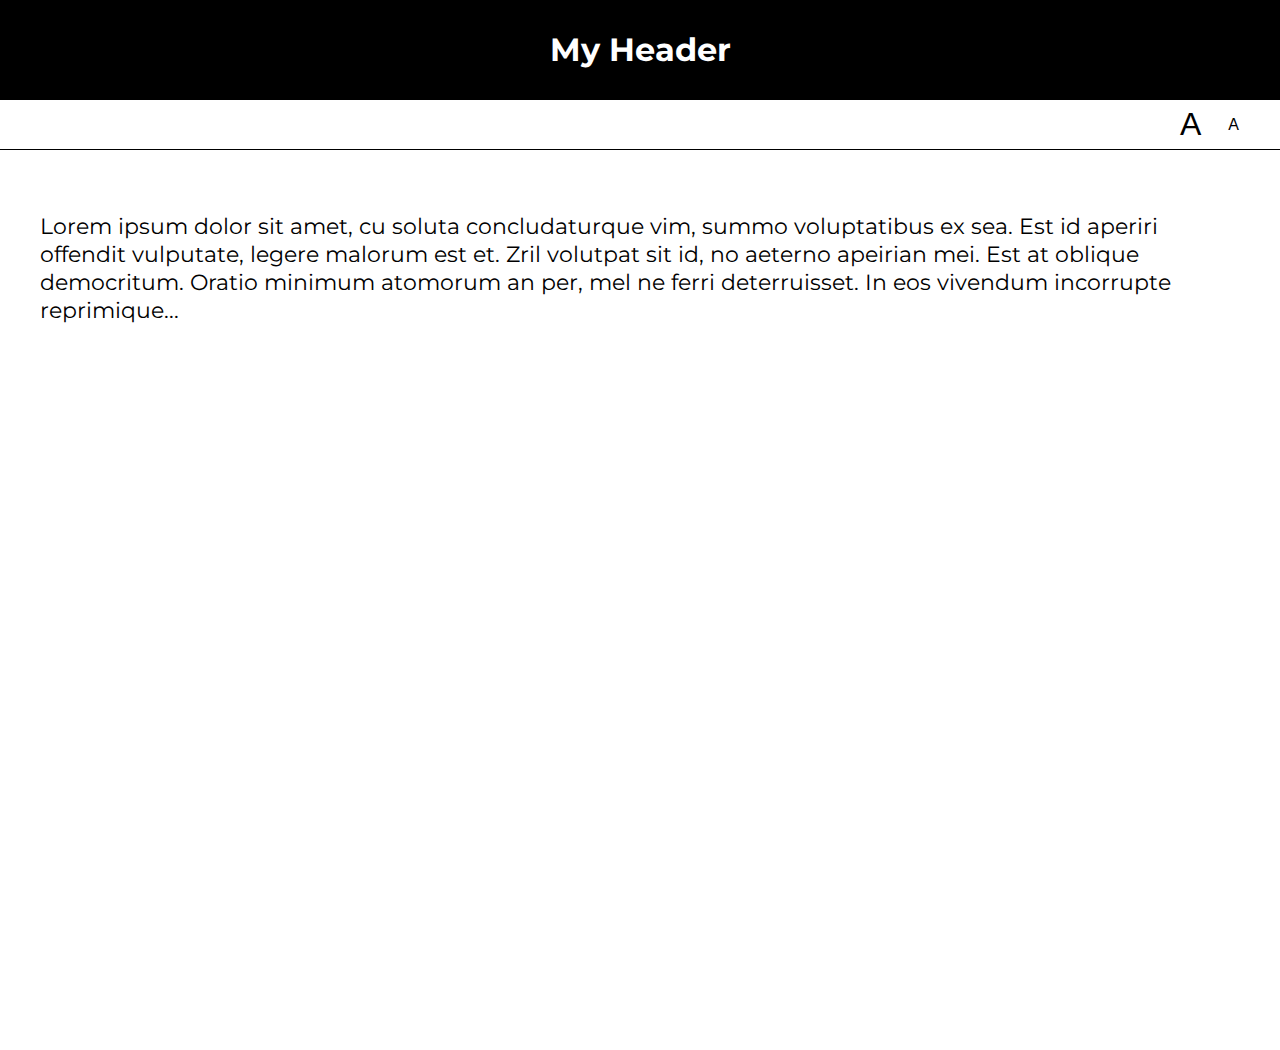
<file: lab05/01-font-switcher/index.html>
<!DOCTYPE html>
<html lang="en">
<head>
    <meta charset="UTF-8">
    <title>Lab 05: Font Switcher</title>
      <link rel="stylesheet" href="../style.css">
      <script src="index.js" defer></script>
</head>
<body class="high-contrast">
    <div class="container">

        <header><h1>My Header</h1></header>

        <nav>
            <button id="a1" title="Make font bigger">A</button>
            <button id="a2" title="Make font smaller">A</button>
        </nav>

        <div class="content">
            <p>
                Lorem ipsum dolor sit amet, cu soluta concludaturque vim,
                summo voluptatibus ex sea. Est id aperiri offendit vulputate,
                legere malorum est et. Zril volutpat sit id, no aeterno apeirian
                mei. Est at oblique democritum. Oratio minimum atomorum an per,
                mel ne ferri deterruisset. In eos vivendum incorrupte reprimique...
            </p>
        </div>

    </div>
</body>
</html>
</file>
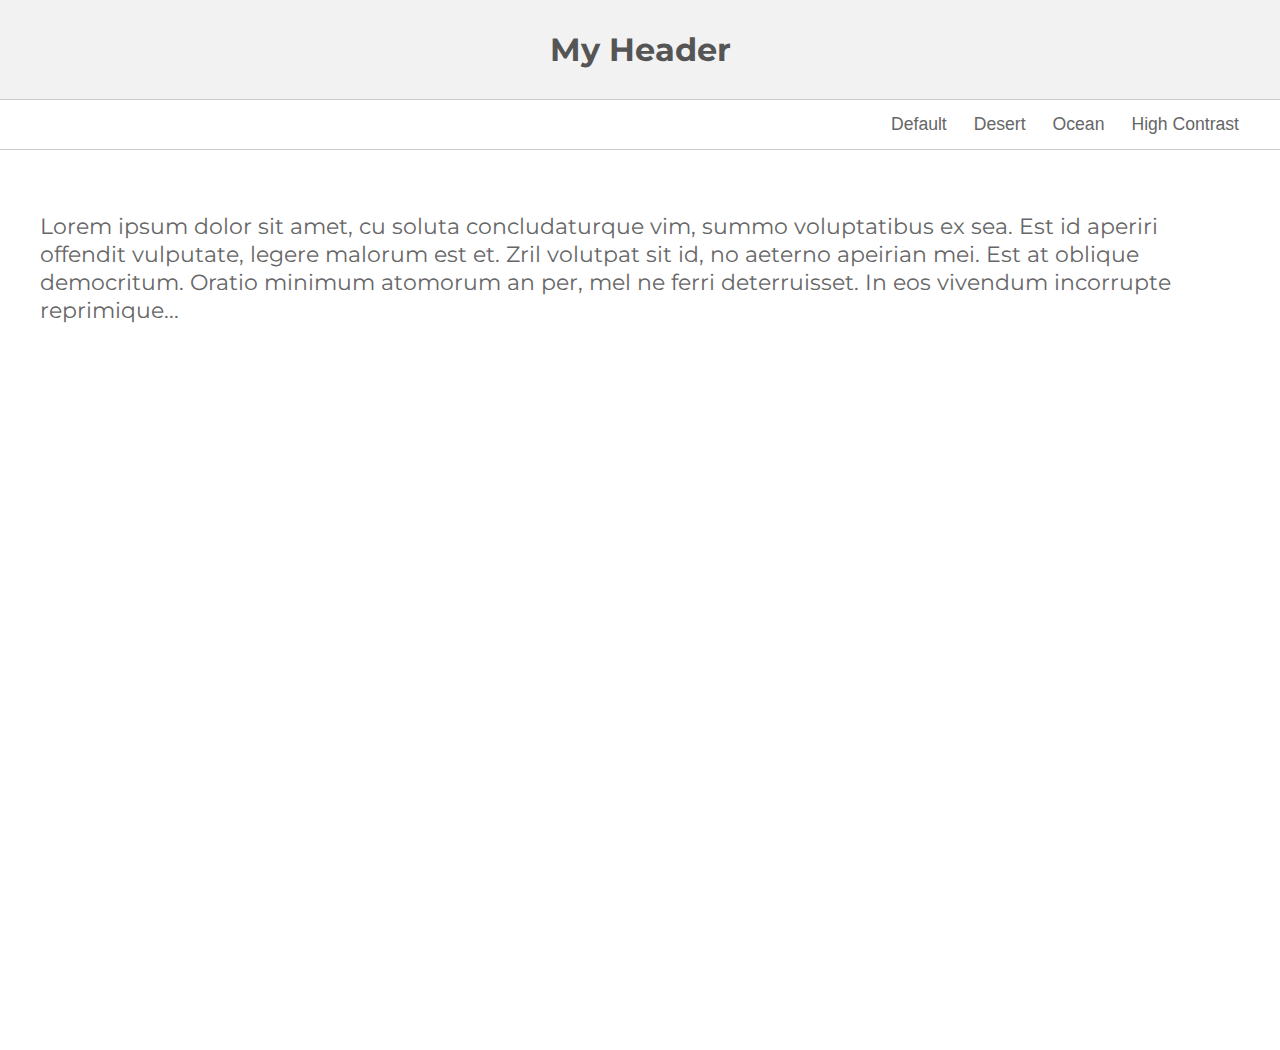
<file: lab05/02-theme-switcher/index.html>
<!DOCTYPE html>
<html lang="en" >

<head>
    <meta charset="UTF-8">
    <title>Lab 05: Theme Switcher</title>
    <link rel="stylesheet" href="../style.css">
    <script src="index.js" defer></script>
  
</head>

<body>

    <section class="container">
        <header><h1>My Header</h1></header>
        <nav>
            <button id="default" title="Change to 'Default' theme">Default</button>
            <button id="desert" title="Change to 'Desert' theme">Desert</button>
            <button id="ocean" title="Change to 'Ocean' theme">Ocean</button>
            <button id="high-contrast" title="Change to 'High Contrast' theme">High Contrast</button>
        </nav>
        <div class="content">
            <p>Lorem ipsum dolor sit amet, cu soluta concludaturque vim, summo voluptatibus ex sea. Est id aperiri offendit vulputate, legere malorum est et. Zril volutpat sit id, no aeterno apeirian mei. Est at oblique democritum. Oratio minimum atomorum an per,
            mel ne ferri deterruisset. In eos vivendum incorrupte reprimique...</p>
        </div>
    </section>
</body>

</html>
</file>
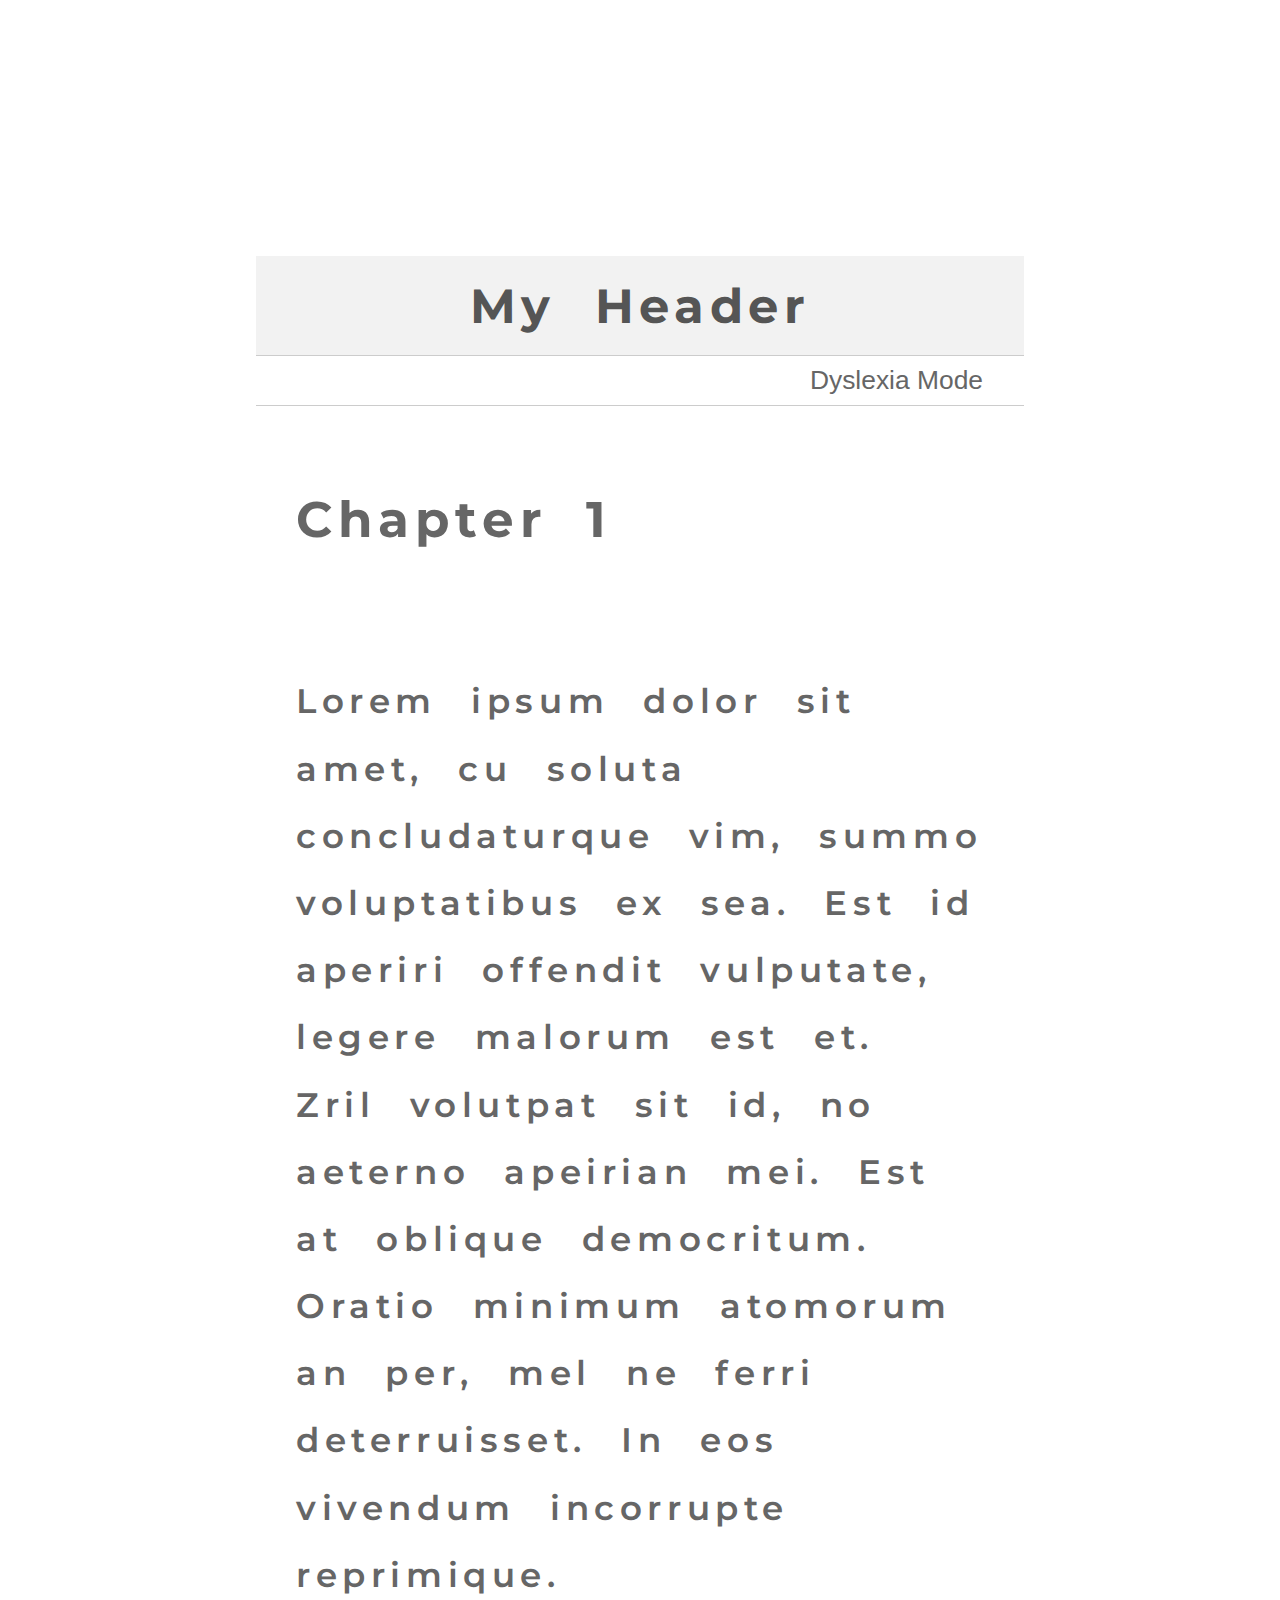
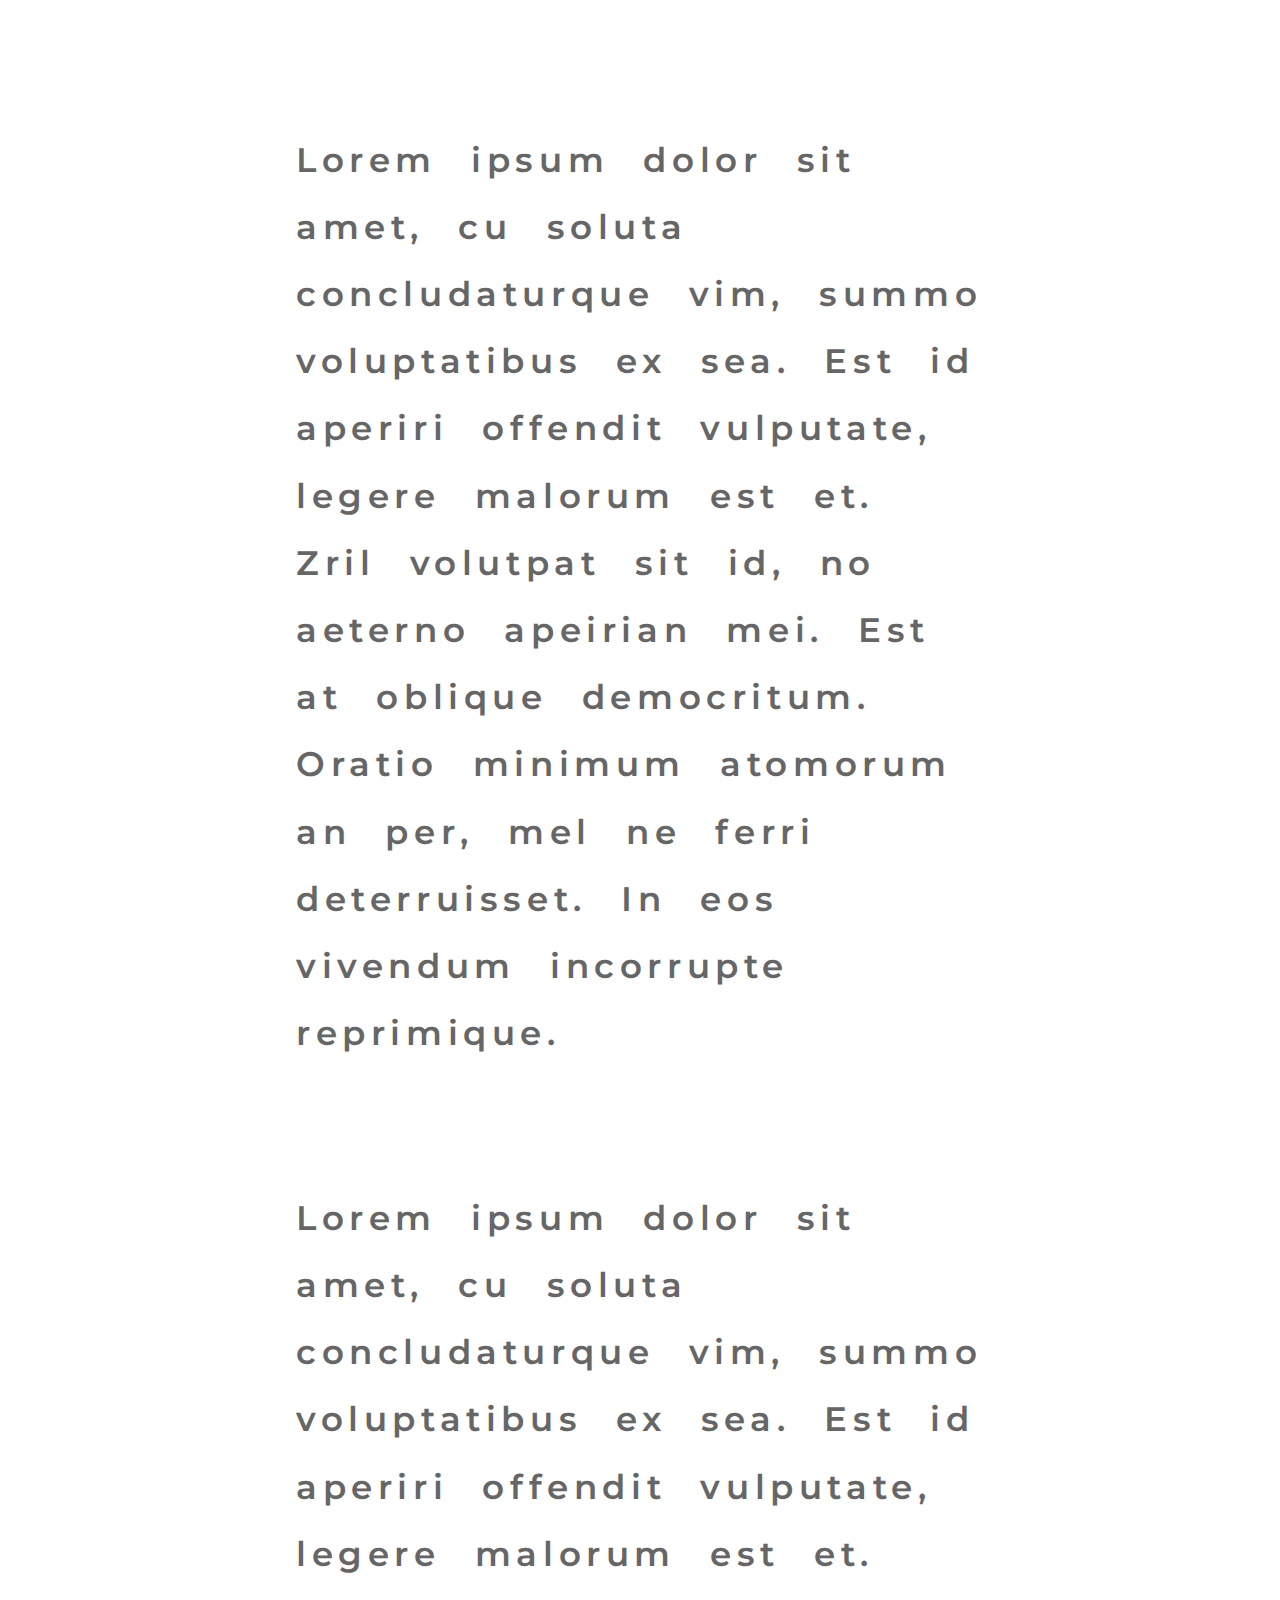
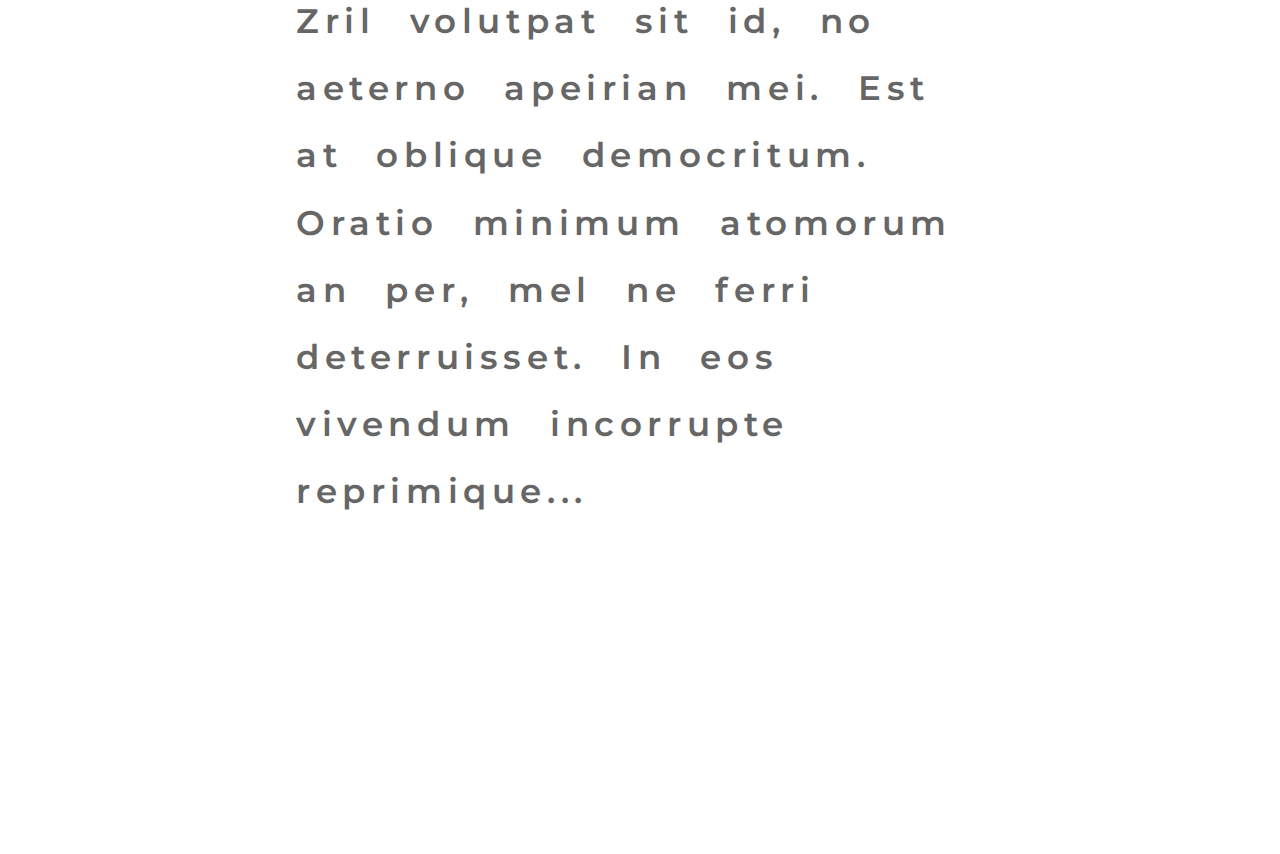
<file: lab05/03-dyslexia-mode/index.html>
<!DOCTYPE html>
<html lang="en">
<head>
    <meta charset="UTF-8">
    <title>Lab 05: Dyslexia Mode</title>
      <link rel="stylesheet" href="../style.css">
      <script src="index.js" defer></script>
</head>
<body class = 'dyslexia-mode'>
    <div class="container">

        <header><h1>My Header</h1></header>

        <nav>
            <button id="dyslexia-toggle" href="#">Dyslexia Mode</button>
        </nav>

        <div class="content">
            <h2>Chapter 1</h2>
            <p>
                Lorem ipsum dolor sit amet, cu soluta concludaturque vim,
                summo voluptatibus ex sea. Est id aperiri offendit vulputate,
                legere malorum est et. Zril volutpat sit id, no aeterno apeirian
                mei. Est at oblique democritum. Oratio minimum atomorum an per,
                mel ne ferri deterruisset. In eos vivendum incorrupte reprimique.

            </p>

            <p>
                Lorem ipsum dolor sit amet, cu soluta concludaturque vim,
                summo voluptatibus ex sea. Est id aperiri offendit vulputate,
                legere malorum est et. Zril volutpat sit id, no aeterno apeirian
                mei. Est at oblique democritum. Oratio minimum atomorum an per,
                mel ne ferri deterruisset. In eos vivendum incorrupte reprimique.
                
            </p>

            <p>
                Lorem ipsum dolor sit amet, cu soluta concludaturque vim,
                summo voluptatibus ex sea. Est id aperiri offendit vulputate,
                legere malorum est et. Zril volutpat sit id, no aeterno apeirian
                mei. Est at oblique democritum. Oratio minimum atomorum an per,
                mel ne ferri deterruisset. In eos vivendum incorrupte reprimique...
                
            </p>
        </div>

    </div>
</body>
</html>
</file>
<file: lab05/style.css>
@import url(https://fonts.googleapis.com/css?family=Montserrat:400,700);

document, body {
   margin: 0px;
   font-family: 'Montserrat';
}

body * {
   box-sizing: border-box;
}

.container {
    min-height: 100vh;
    display: flex;
    flex-direction: column;
}

header, nav {
   display: flex;
   justify-content: center;
   height: 100%;
}

header {
    align-items: center;
    color: #555;
    border-bottom: solid 1px #CCC;
    background-color: #F2F2F2;
    height: 100px;
}
nav {
    height: 50px;
    border-bottom: solid 1px #CCC;
    justify-content: flex-end;
    padding-right: 20px;
}

button {
    background-color: transparent;
    border: 0px;
    text-decoration: none;
    font-size: 1.1em;
    color: #666;
    margin-right: 15px;
}

#a1 {
   font-size: 2em;
}
#a2 {
   font-size: 1em;
}

.content {
   padding: 40px;
   font-size: 1.4em;
   color: #666;
   min-height: 100vh;
}


/******************/
/* Custom Classes */
/******************/

.ocean header {
   background: #434a6c;
   color: white;
   font-family: 'Montserrat';
}
.ocean button, .ocean .content {
    color: #434a6c;
}
.ocean .content {
   background: #99cccc;
   line-height: 1.6em;
}
.ocean header, .ocean nav {
    border-bottom: solid 1px #434a6c;
}

.desert header {
    background: #A8651E;
    color: #EFDEC2;
}
.desert button {
    color: #A8651E;
}
.desert .content {
    background: #EFDEC2;
    color: #A8651E;
}
.desert header, .desert nav {
    border-bottom: solid 1px #774713;
}

.high-contrast header {
    background: black;
    color: white;
}
.high-contrast .content {
    background: white;
    color: black;
}
.high-contrast header, .high-contrast nav {
    border-bottom: solid 1px black;
}
.high-contrast header {
    background: black;
    color: white;
}
.high-contrast button {
    color: black;
}

.dyslexia-mode{
    letter-spacing: 0.35ch;
    word-spacing: 1.225ch;
    font-variant-ligatures: none;
    font-size: 150%;
    font-weight: 600;
    margin: 20%;
    
}

 .dyslexia-mode p {
     
    line-height: 2.0;
    margin-top: 3.5em;
 }

  .dyslexia-mode strong{
      color: #000;
  }
</file>
